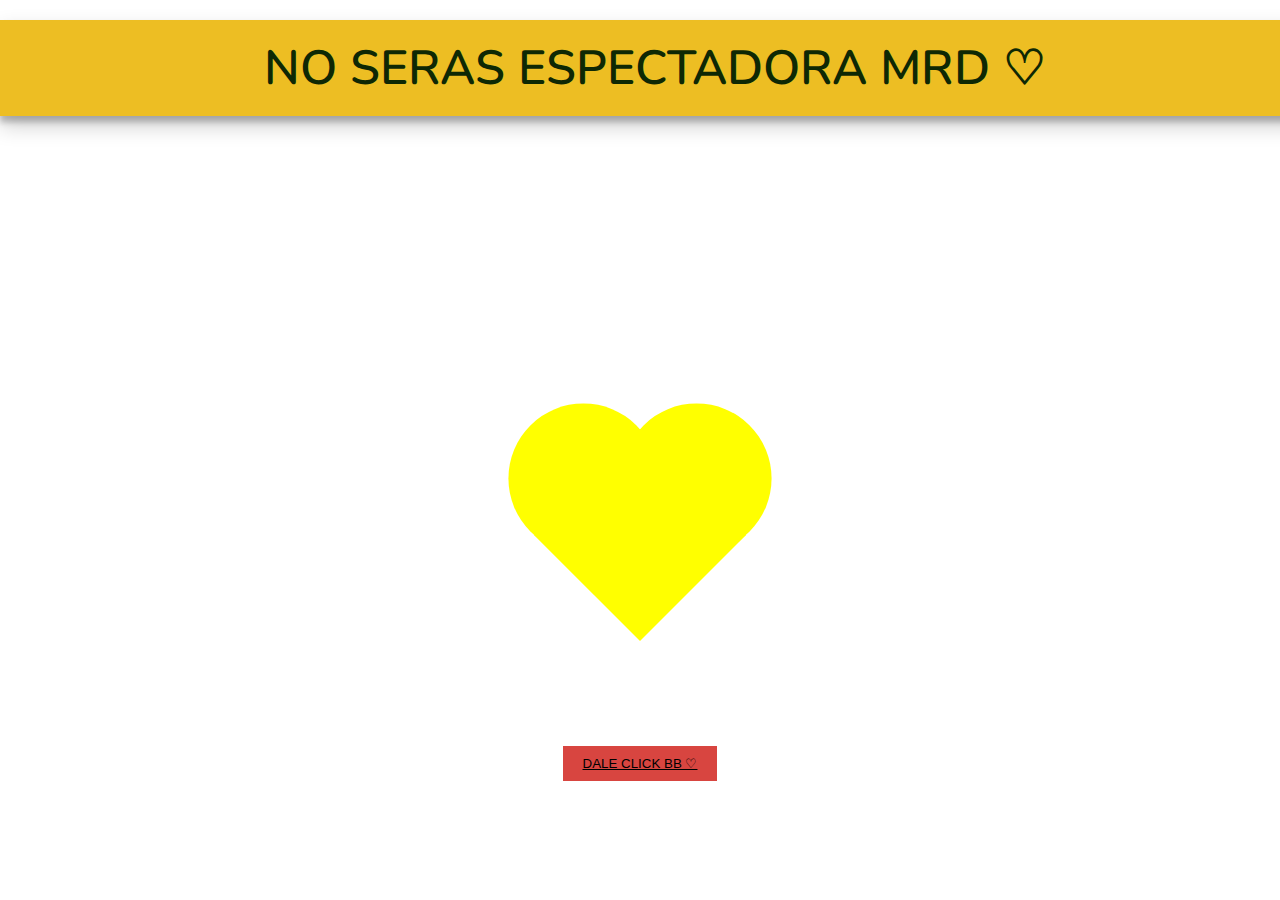
<file: index.html>
<!DOCTYPE html>
<html lang="en">
<head>
    <meta charset="UTF-8">
    <style>
        .back {
            position: fixed;
            padding: 0;
            margin: 0;
            top: 0;
            left: 0;
            width: 100%;
            height: 100%;
            background: white;
            animation-name: backdiv;
            animation-duration: 3500ms;
            animation-iteration-count: infinite;
        }

        .heart {
            position: absolute;
            margin: auto;
            top: 170px;
            right: 0;
            bottom: 0;
            left: 0;
            background-color: yellow;
            height: 150px;
            width: 150px;
            transform: rotate(-45deg);
            animation-name: beat;
            animation-duration: 3500ms;
            animation-iteration-count: infinite;
        }

        .heart:after {
            background-color: yellow;
            content: "";
            border-radius: 50%;
            position: absolute;
            width: 150px;
            height: 150px;
            top: 0;
            left: 80px;
        }

        .heart:before {
            background-color: yellow;
            content: "";
            border-radius: 50%;
            position: absolute;
            width: 150px;
            height: 150px;
            top: -80px;
            left: 0;
        }

        @keyframes backdiv {
            50% {
                background: #d7eb7e;
            }
        }

        @keyframes beat {
            0% {
                transform: scale(1) rotate(-45deg);
            }

            50% {
                transform: scale(0.6) rotate(-45deg);
            }
        }

        .bday {
            text-align: center;
            box-shadow: 0 10px 20px rgba(0, 0, 0, 0.19), 0 6px 6px rgba(0, 0, 0, 0.23);
            width: 100%;
            font-size: 48px;
            font-family: 'Nunito', sans-serif;
            font-weight: 600;
            color: #0e2804;
            margin: 20px auto;
            padding: 15px;
            background-color: #edbe23;
        }

        button {
            background-color: rgb(216, 69, 64);
            display: block; 
            margin: 20px auto; 
            padding: 10px 20px; 
            color: white; 
            border: none;
            margin-top: 70vh;
             
        }
        a{
            direction: none;
            color: black;
            font-weight: 20px;
        }
    </style>
    <link rel="preconnect" href="https://fonts.gstatic.com">
    <link href="https://fonts.googleapis.com/css2?family=Nunito:wght@600&display=swap" rel="stylesheet">
    <title>Flores Amarillas</title>
</head>
<body>
    <div class="back">
        <div class="bday">NO SERAS ESPECTADORA MRD ♡<br> </div>
        <div class="heart"></div>
        <footer>
            <div class="boton">
                <button><a href="index2.html"><span>DALE CLICK BB ♡</span></a></button>
            </div>
        </footer>
    </div>
</body>
</html>
</file>
